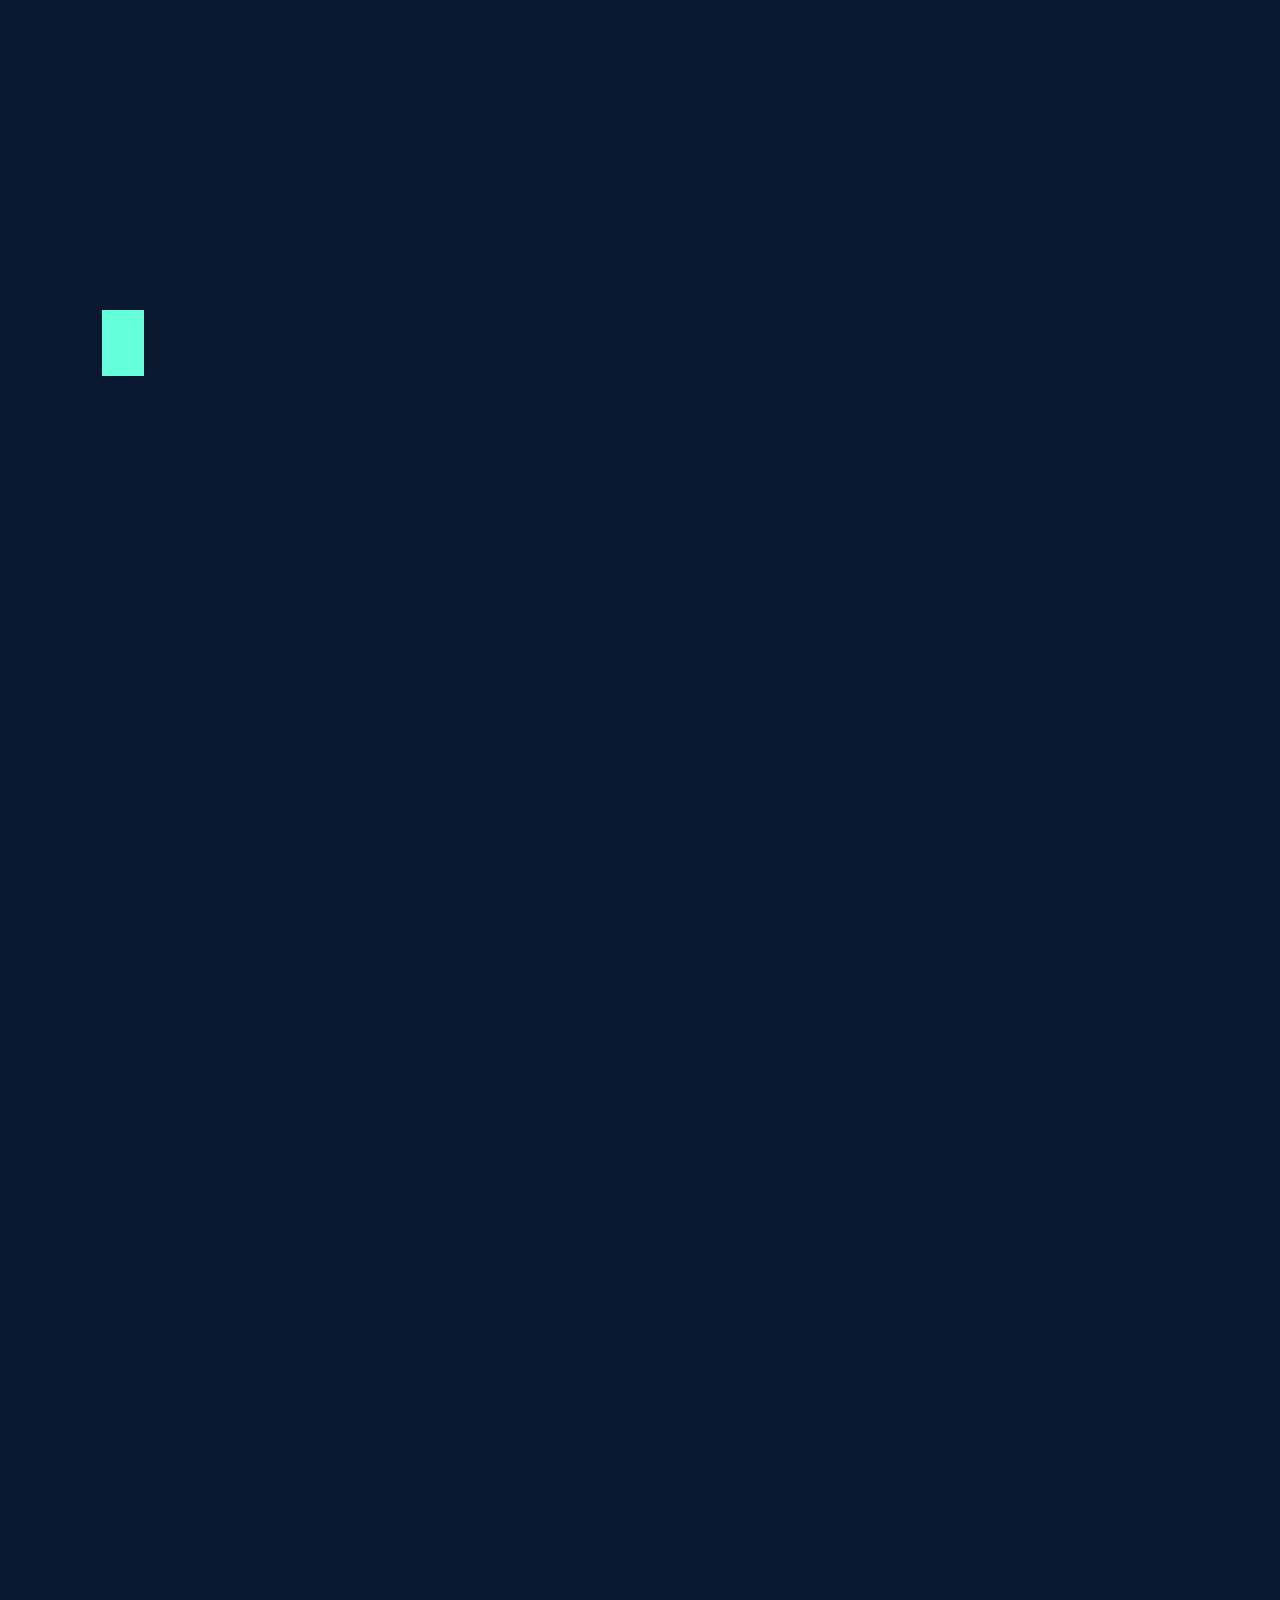
<file: index.html>
<!DOCTYPE html>
<html lang="it">

<head>
    <meta name="google-site-verification" content="Pf_oG4p790XN6AIeucsHaGRTK8J_vrRNQ0StVvE4jps" />
    <meta charset="UTF-8" />
    <meta name="viewport" content="width=device-width, initial-scale=1" />

    <title>Franco Parodi — Analista Sviluppatore Software</title>
    <meta name="description"
        content="Portfolio personale di Franco Parodi, analista sviluppatore software con esperienza pluriennale su applicazioni desktop e web." />

    <meta name="robots" content="index, follow, max-image-preview:large" />
    <meta name="color-scheme" content="dark" />
    <link rel="canonical" href="https://francoparodi.github.io/" />

    <meta property="og:type" content="website" />
    <meta property="og:site_name" content="Franco Parodi" />
    <meta property="og:title" content="Franco Parodi — Analista Sviluppatore Software" />
    <meta property="og:description"
        content="Portfolio personale di Franco Parodi, analista sviluppatore software con esperienza pluriennale su applicazioni desktop e web." />
    <meta property="og:url" content="https://francoparodi.github.io/" />
    <meta property="og:image" content="https://francoparodi.github.io/me-bw.png" />
    <meta property="og:image:width" content="518" />
    <meta property="og:image:height" content="526" />
    <meta property="og:image:alt" content="Ritratto di Franco Parodi" />
    <meta property="og:locale" content="it_IT" />
    <meta name="twitter:card" content="summary" />

    <script type="application/ld+json">
    {
        "@context": "https://schema.org",
        "@type": "Person",
        "name": "Franco Parodi",
        "url": "https://francoparodi.github.io/",
        "image": "https://francoparodi.github.io/me-bw.png",
        "jobTitle": "Analista sviluppatore software, Full Stack Developer",
        "sameAs": [
            "https://github.com/francoparodi",
            "https://www.linkedin.com/in/franco-parodi-dev/"
        ]
    }
    </script>

    <link rel="icon" type="image/svg+xml" href="favicon.svg" />
    <link rel="apple-touch-icon" href="apple-touch-icon.png" />
    <meta name="theme-color" content="#0a192f" />

    <link rel="preconnect" href="https://fonts.googleapis.com" />
    <link rel="preconnect" href="https://fonts.gstatic.com" crossorigin />
    <link rel="stylesheet"
        href="https://fonts.googleapis.com/css2?family=Doto:ROND,wght@0..100,100..900&display=swap" />

    <link rel="stylesheet" href="styles.css" />

    <script src="init.js"></script>
</head>

<body>

    <a class="skip-link" href="#main" data-i18n="nav.skip">Vai al contenuto</a>

    <button class="nav-toggle fade-soft" type="button" aria-label="Apri il menu" aria-expanded="false" aria-controls="site-nav">
        <span aria-hidden="true"></span>
        <span aria-hidden="true"></span>
        <span aria-hidden="true"></span>
    </button>

    <div class="nav-overlay" aria-hidden="true"></div>

    <div class="cursor-glow" aria-hidden="true"></div>

    <nav id="site-nav" class="fade-soft">
        <ul>
            <li><a href="#" data-i18n="nav.home">127.0.0.1</a></li>
            <li><a href="#about" data-i18n="nav.about">Chi sono</a></li>
            <li><a href="#skills" data-i18n="nav.skills">Competenze</a></li>
            <li><a href="#experience" data-i18n="nav.experience">Esperienze</a></li>
            <li><a href="#projects" data-i18n="nav.projects">Progetti</a></li>
            <li><a href="#contact" data-i18n="nav.contact">Contatti</a></li>

            <li class="lang-switch">
                <button type="button" data-lang-btn="it" aria-pressed="true" lang="it">IT</button>
                <span class="sep" aria-hidden="true">/</span>
                <button type="button" data-lang-btn="en" aria-pressed="false" lang="en">EN</button>
            </li>
        </ul>
    </nav>

    <main id="main">

        <header class="container">
            <div class="hero">

                <div class="hero-text">

                    <h1 aria-label="Franco Parodi"><span class="typed">franco parodi</span><span class="caret" aria-hidden="true"></span></h1>

                <p class="intro fade-in" data-i18n="hero.intro">Full Stack Developer, appassionato di innovazione e tecnologia, con competenze nello sviluppo software su ambienti Linux e Windows.</p>

                <div class="links fade-in">
                    <a href="https://github.com/francoparodi" target="_blank" rel="noopener noreferrer" aria-label="GitHub" title="GitHub">
                        <svg viewBox="0 0 24 24" fill="none" stroke="currentColor" stroke-width="2" stroke-linecap="round" stroke-linejoin="round" aria-hidden="true"><path d="M9 19c-5 1.5-5-2.5-7-3m14 6v-3.87a3.37 3.37 0 0 0-.94-2.61c3.14-.35 6.44-1.54 6.44-7A5.44 5.44 0 0 0 20 4.77 5.07 5.07 0 0 0 19.91 1S18.73.65 16 2.48a13.38 13.38 0 0 0-7 0C6.27.65 5.09 1 5.09 1A5.07 5.07 0 0 0 5 4.77a5.44 5.44 0 0 0-1.5 3.78c0 5.42 3.3 6.61 6.44 7A3.37 3.37 0 0 0 9 18.13V22"/></svg>
                    </a>

                    <a href="https://www.linkedin.com/in/franco-parodi-dev/" target="_blank" rel="noopener noreferrer" aria-label="LinkedIn" title="LinkedIn">
                        <svg viewBox="0 0 24 24" fill="none" stroke="currentColor" stroke-width="2" stroke-linecap="round" stroke-linejoin="round" aria-hidden="true"><path d="M16 8a6 6 0 0 1 6 6v7h-4v-7a2 2 0 0 0-2-2 2 2 0 0 0-2 2v7h-4v-7a6 6 0 0 1 6-6z"/><rect x="2" y="9" width="4" height="12"/><circle cx="4" cy="4" r="2"/></svg>
                    </a>

                    <a href="mailto:franco.parodi@aol.com" aria-label="Email" title="Email">
                        <svg viewBox="0 0 24 24" fill="none" stroke="currentColor" stroke-width="2" stroke-linecap="round" stroke-linejoin="round" aria-hidden="true"><path d="M4 4h16c1.1 0 2 .9 2 2v12c0 1.1-.9 2-2 2H4c-1.1 0-2-.9-2-2V6c0-1.1.9-2 2-2z"/><polyline points="22,6 12,13 2,6"/></svg>
                    </a>
                </div>

                </div>

                <div class="photo-frame fade-in">
                    <picture>
                        <source srcset="me-bw.webp" type="image/webp" />
                        <img class="photo" src="me-bw.png" alt="Ritratto di Franco Parodi" width="518" height="526" decoding="async" fetchpriority="high" />
                    </picture>
                </div>

            </div>
        </header>

        <section id="about" class="fade-in">

            <div class="container">

                <div class="section-title">
                    <h2 data-i18n="about.title">Chi sono</h2>
                </div>

                <div class="about-grid">

                    <div class="about">

                        <p data-i18n="about.p1">Sono <span class="highlight">Franco</span>, Analista e Full Stack Developer con una solida esperienza nello sviluppo di applicazioni desktop e web.<br>Nel mio percorso ho esplorato tecnologie diverse, dai software gestionali alle moderne web application, fino all'intelligenza artificiale e al mondo dei sistemi embedded, dell'IoT e dell'interazione tra software e mondo fisico.</p>

                        <p data-i18n="about.p2">Curioso per natura, collaborativo per convinzione e sempre orientato all'innovazione, amo sperimentare, esplorare nuove tecnologie e trasformare idee in soluzioni concrete.</p>

                    </div>

                </div>

            </div>

        </section>

        <section id="skills" class="fade-in">

            <div class="container">

                <div class="section-title">
                    <h2 data-i18n="skills.title">Competenze</h2>
                </div>

                <div class="skills">

                    <div class="skill-card">
                        <h3 data-i18n="skills.languages">Linguaggi &amp; Framework</h3>
                        <ul class="tech">
                            <li>Java 8</li>
                            <li>JSF2</li>
                            <li>Kotlin</li>
                            <li>C#</li>
                            <li>ASP.NET</li>
                            <li>Python 3</li>
                            <li>Flask</li>
                            <li>FastAPI</li>
                            <li>Django (DRF)</li>
                            <li>ReactJS</li>
                            <li>Javascript</li>
                            <li>HTML</li>
                            <li>CSS</li>
                            <li>Streamlit</li>
                            <li>RPG/400</li>
                            <li>Gambas</li>
                            <li>Visual Basic</li>
                        </ul>
                    </div>

                    <div class="skill-card">
                        <h3 data-i18n="skills.tooling">Tooling &amp; DevOps</h3>
                        <ul class="tech">
                            <li>Git</li>
                            <li>Svn</li>
                            <li>Bitbucket</li>
                            <li>Jenkins</li>
                            <li>Maven</li>
                            <li>Docker</li>
                            <li>Nexus</li>
                            <li>AML</li>
                        </ul>
                    </div>

                    <div class="skill-card">
                        <h3 data-i18n="skills.database">Database</h3>
                        <ul class="tech">
                            <li>MySQL</li>
                            <li>PostgreSQL</li>
                            <li>IBM DB2/400</li>
                            <li>SQLServer</li>
                            <li>MongoDB</li>
                        </ul>
                    </div>

                    <div class="skill-card">
                        <h3 data-i18n="skills.envs">Ambienti &amp; IDE</h3>
                        <ul class="tech">
                            <li>Linux</li>
                            <li>Windows</li>
                            <li>MacOS</li>
                            <li>Raspberry Pi</li>
                            <li>Arduino</li>
                            <li>IBM AS/400</li>
                            <li>VSCode</li>
                            <li>Eclipse</li>
                            <li>Netbeans</li>
                            <li>IntelliJ</li>
                        </ul>
                    </div>

                </div>

            </div>

        </section>

        <section id="experience" class="fade-in">

            <div class="container">

                <div class="section-title">
                    <h2 data-i18n="exp.title">Esperienze</h2>
                </div>

                <div class="experience">

                    <div class="date" data-i18n="exp0.date">Novembre 2026 — Attuale</div>

                    <div class="job">

                        <h3>
                            <span data-i18n="exp0.role">Responsabile sviluppo software</span>
                            <span class="company">@ Hipac S.p.A.</span>
                        </h3>

                        <p class="meta" data-i18n="exp0.meta">Dipendente · Brescia</p>
                    </div>

                </div>

                <div class="experience">

                    <div class="date" data-i18n="exp1.date">Maggio 2022 — Ottobre 2026</div>

                    <div class="job">

                        <h3>
                            <span data-i18n="exp1.role">Analista sviluppatore</span>
                            <span class="company">@ Orobix s.r.l.</span>
                        </h3>

                        <p class="meta" data-i18n="exp1.meta">Dipendente · Bergamo</p>
                    </div>

                </div>

                <div class="experience">

                    <div class="date" data-i18n="exp2.date">Marzo 2004 — Aprile 2022</div>

                    <div class="job">

                        <h3>
                            <span data-i18n="exp2.role">Analista sviluppatore — R&amp;D</span>
                            <span class="company">@ SmeUP S.p.A.</span>
                        </h3>

                        <p class="meta" data-i18n="exp2.meta">Dipendente · Brescia</p>
                    </div>

                </div>

                <div class="experience">

                    <div class="date" data-i18n="exp3.date">Febbraio 2002 — Febbraio 2004</div>

                    <div class="job">

                        <h3>
                            <span data-i18n="exp3.role">Analista sviluppatore</span>
                            <span class="company">@ DataSys / Datatext</span>
                        </h3>

                        <p class="meta" data-i18n="exp3.meta">Libero professionista · Milano</p>
                    </div>

                </div>

                <div class="experience">

                    <div class="date" data-i18n="exp4.date">Gennaio 1998 — Gennaio 2002</div>

                    <div class="job">

                        <h3>
                            <span data-i18n="exp4.role">Analista sviluppatore</span>
                            <span class="company">@ Centro Logistico Internazionale</span>
                        </h3>

                        <p class="meta" data-i18n="exp4.meta">Libero professionista · Milano</p>
                    </div>

                </div>

            </div>

        </section>

        <section id="projects" class="fade-in">

            <div class="container">

                <div class="section-title">
                    <h2 data-i18n="proj.title">Progetti</h2>
                </div>

                <div class="projects">

                    <article class="project">

                        <div class="project-top">
                            <span class="project-icon" aria-hidden="true">
                                <svg viewBox="0 0 24 24" fill="none" stroke="currentColor"
                                     stroke-width="1.5" stroke-linecap="round" stroke-linejoin="round">
                                    <rect x="6" y="2" width="12" height="20" rx="2" />
                                    <path d="M10.5 5h3" />
                                    <path d="M9 14.5l2-2 2 2 2-3" />
                                </svg>
                            </span>
                            <div class="project-links">
                                <a href="https://youtube.com/shorts/rRLfI38bNSE" target="_blank" rel="noopener noreferrer">
                                    Demo ↗
                                </a>
                            </div>
                        </div>

                        <h3>WealthAI</h3>

                        <p data-i18n="proj1.desc">Applicazione mobile per il controllo del peso corporeo e dell'alimentazione con il supporto dell'intelligenza artificiale.</p>

                        <ul class="tech">
                            <li>Mobile app</li>
                            <li>Python</li>
                            <li>AI</li>
                        </ul>

                    </article>

                    <article class="project">

                        <div class="project-top">
                            <span class="project-icon" aria-hidden="true">
                                <svg viewBox="0 0 24 24" fill="none" stroke="currentColor"
                                     stroke-width="1.5" stroke-linecap="round" stroke-linejoin="round">
                                    <path d="M3 8V5a2 2 0 0 1 2-2h3" />
                                    <path d="M16 3h3a2 2 0 0 1 2 2v3" />
                                    <path d="M21 16v3a2 2 0 0 1-2 2h-3" />
                                    <path d="M8 21H5a2 2 0 0 1-2-2v-3" />
                                    <circle cx="12" cy="10" r="2.25" />
                                    <path d="M8 17.2c.8-1.9 2.3-2.9 4-2.9s3.2 1 4 2.9" />
                                </svg>
                            </span>
                            <div class="project-links">
                                <a href="https://youtu.be/bmzE0nf05Xg" target="_blank" rel="noopener noreferrer">
                                    Demo ↗
                                </a>
                            </div>
                        </div>

                        <h3>FacesAccess</h3>

                        <p data-i18n="proj2.desc">Web app per la gestione e il monitoraggio degli accessi ad una palestra tramite riconoscimento facciale.</p>

                        <ul class="tech">
                            <li>Web app</li>
                            <li>Python</li>
                            <li>PostgreSQL</li>
                        </ul>

                    </article>

                    <article class="project">

                        <div class="project-top">
                            <span class="project-icon" aria-hidden="true">
                                <svg viewBox="0 0 24 24" fill="none" stroke="currentColor"
                                     stroke-width="1.5" stroke-linecap="round" stroke-linejoin="round">
                                    <rect x="3" y="9.5" width="15" height="5.5" rx="1.5" />
                                    <circle cx="7" cy="18.5" r="2" />
                                    <circle cx="15" cy="18.5" r="2" />
                                    <path d="M10 9.5V6" />
                                    <circle cx="10" cy="4.75" r="1.25" />
                                </svg>
                            </span>
                            <div class="project-links">
                                <a href="https://youtu.be/FqoLlmlklmI" target="_blank" rel="noopener noreferrer">
                                    Demo ↗
                                </a>
                            </div>
                        </div>

                        <h3>Remote Control</h3>

                        <p data-i18n="proj3.desc">Web app per il controllo remoto di un modellino rover 4WD basato su Raspberry PI</p>

                        <ul class="tech">
                            <li>Web app</li>
                            <li>Python</li>
                            <li>Raspberry Pi</li>
                        </ul>

                    </article>

                    <article class="project">

                        <div class="project-top">
                            <span class="project-icon" aria-hidden="true">
                                <svg viewBox="0 0 24 24" fill="none" stroke="currentColor"
                                     stroke-width="1.5" stroke-linecap="round" stroke-linejoin="round">
                                    <path d="M21 8v8a2 2 0 0 1-1 1.73l-7 4a2 2 0 0 1-2 0l-7-4A2 2 0 0 1 3 16V8a2 2 0 0 1 1-1.73l7-4a2 2 0 0 1 2 0l7 4A2 2 0 0 1 21 8z" />
                                    <path d="M3.3 7L12 12l8.7-5" />
                                    <path d="M12 22V12" />
                                </svg>
                            </span>
                            <div class="project-links">
                                <a href="https://youtube.com/shorts/EVFMJPJHA4w" target="_blank" rel="noopener noreferrer">
                                    Demo ↗
                                </a>
                            </div>
                        </div>

                        <h3>InventaryAI</h3>

                        <p data-i18n="proj4.desc">App mobile per la gestione dell'inventario assistita dall'intelligenza artificiale.</p>

                        <ul class="tech">
                            <li>Mobile app</li>
                            <li>AI</li>
                            <li>Python</li>
                        </ul>

                    </article>

                    <article class="project">

                        <div class="project-top">
                            <span class="project-icon" aria-hidden="true">
                                <svg viewBox="0 0 24 24" fill="none" stroke="currentColor"
                                     stroke-width="1.5" stroke-linecap="round" stroke-linejoin="round">
                                    <path d="M14 14.76V4a2 2 0 0 0-4 0v10.76a4 4 0 1 0 4 0z" />
                                    <path d="M12 16.5v-5" />
                                </svg>
                            </span>
                            <div class="project-links">
                                <a href="https://youtube.com/shorts/_Wg_Fb01jZ8" target="_blank" rel="noopener noreferrer">
                                    Demo ↗
                                </a>
                            </div>
                        </div>

                        <h3>ThermoPI</h3>

                        <p data-i18n="proj5.desc">Web app per il controllo della temperatura ambientale tramite termostato basata su Raspberry Pi.</p>

                        <ul class="tech">
                            <li>Web app</li>
                            <li>Raspberry Pi</li>
                            <li>Python</li>
                        </ul>

                    </article>

                    <article class="project">

                        <div class="project-top">
                            <span class="project-icon" aria-hidden="true">
                                <svg viewBox="0 0 24 24" fill="none" stroke="currentColor"
                                     stroke-width="1.5" stroke-linecap="round" stroke-linejoin="round">
                                    <path d="M8 6l-5 6 5 6" />
                                    <path d="M16 6l5 6-5 6" />
                                    <path d="M13.5 4l-3 16" />
                                </svg>
                            </span>
                            <div class="project-links">
                                <a href="https://github.com/smeup/jariko" target="_blank" rel="noopener noreferrer">
                                    GitHub ↗
                                </a>
                            </div>
                        </div>

                        <h3>Jariko — JavaToRPG</h3>

                        <p data-i18n="proj6.desc">Interprete open source che esegue programmi RPG sulla JVM: progetto a cui ho contribuito in SmeUP.</p>

                        <ul class="tech">
                            <li>Kotlin</li>
                            <li>RPG/400</li>
                            <li>Open source</li>
                        </ul>

                    </article>

                </div>

            </div>

        </section>

        <section id="contact" class="fade-in">

            <div class="container">

                <div class="contact">

                    <p data-i18n="contact.text">Se hai un progetto interessante o vuoi semplicemente metterti in contatto, scrivimi.</p>

                    <a class="button" href="mailto:franco.parodi@aol.com" data-i18n="contact.button">Scrivimi</a>

                </div>

            </div>

        </section>

    </main>

    <footer class="fade-in">
        &copy; Franco Parodi
    </footer>

    <script src="main.js" defer></script>

</body>

</html>
</file>
<file: styles.css>
:root {
    color-scheme: dark;

    --bg: #0a192f;
    --bg-light: #112240;
    --text: #ccd6f6;
    --text-light: #8892b0;
    --white: #e6f1ff;
    --accent: #64ffda;
    --border: rgba(100, 255, 218, 0.12);

    --font:
        "Doto",
        "Ubuntu",
        "Ubuntu Sans",
        -apple-system,
        BlinkMacSystemFont,
        "Segoe UI",
        Roboto,
        "Helvetica Neue",
        Arial,
        sans-serif;
}

*,
*::before,
*::after {
    box-sizing: border-box;
}

* {
    margin: 0;
    padding: 0;
    text-shadow: 0 0 6px color-mix(in srgb, currentColor 55%, transparent);
}

html {
    scroll-behavior: smooth;
    -webkit-text-size-adjust: 100%;
    scroll-snap-type: y proximity;
}

h1,
h2,
h3 {
    text-shadow:
        -1px 0 rgba(255, 0, 80, 0.45),
        1px 0 rgba(0, 220, 255, 0.45),
        0 0 10px color-mix(in srgb, currentColor 70%, transparent);
}

@keyframes crt-flicker {
    0%,
    100% {
        opacity: 1;
    }

    92% {
        opacity: 1;
    }

    93% {
        opacity: 0.94;
    }

    95% {
        opacity: 1;
    }

    97% {
        opacity: 0.97;
    }
}

body {
    animation: crt-flicker 4s infinite;
    font-family: var(--font);
    font-variation-settings: "ROND" 100;
    background: var(--bg);
    color: var(--text);
    line-height: 1.6;
    overflow-x: hidden;
}

img {
    max-width: 100%;
    display: block;
}

a {
    color: inherit;
    text-decoration: none;
}

:focus-visible {
    outline: 2px solid var(--accent);
    outline-offset: 4px;
    border-radius: 2px;
}

.skip-link {
    position: fixed;
    top: 12px;
    left: 12px;
    z-index: 100;
    padding: 10px 16px;
    background: var(--bg-light);
    color: var(--accent);
    border: 1px solid var(--accent);
    border-radius: 4px;
    transform: translateY(-200%);
}

.skip-link:focus-visible {
    transform: none;
}

.container {
    width: min(1100px, 90%);
    margin: 0 auto;
}

header {
    min-height: 100vh;
    min-height: 100svh;
    display: flex;
    align-items: center;
    scroll-snap-align: center;
}

.hero {
    width: 100%;
    display: grid;
    grid-template-columns: 1fr 211px;
    gap: 50px;
    align-items: center;
}

h1 {
    color: var(--accent);
    font-size: clamp(2.79rem, 8vw, 5.29rem);
    font-weight: 500;
    line-height: 1.05;
    letter-spacing: -0.025em;
    margin-bottom: 28px;
    overflow-wrap: break-word;
}

.js .fade-in,
.js .fade-soft {
    opacity: 0;
}

.js .fade-in {
    transform: translateY(14px);
    filter: blur(12px);
}

.js .fade-in.is-visible,
.js .fade-soft.is-visible {
    opacity: 1;
    transform: none;
    filter: none;
    transition:
        opacity 1.4s ease,
        transform 1.4s ease,
        filter 1.4s ease;
}

.js .intro.is-visible {
    transition-delay: 0.12s;
}

.js .links.is-visible {
    transition-delay: 0.24s;
}

.js .fade-soft.is-visible {
    transition-delay: 0.36s;
}

h1.typing .caret {
    animation: none;
    opacity: 1;
}

.caret {
    display: inline-block;
    width: 0.5em;
    height: 0.78em;
    margin-left: 0.14em;
    vertical-align: baseline;
    background: var(--accent);
    animation: caret-blink 1.1s step-end infinite;
}

@keyframes caret-blink {
    0%,
    100% {
        opacity: 1;
    }

    50% {
        opacity: 0;
    }
}

.intro {
    color: var(--text-light);
    font-size: clamp(1.39rem, 4.4vw, 1.54rem);
    margin-bottom: 35px;
}

.links {
    display: flex;
    gap: 15px 25px;
    flex-wrap: wrap;
    font-size: 1.03rem;
}

.links a {
    color: var(--text);
    transition: color 0.2s ease, transform 0.2s ease;
}

.links svg {
    display: block;
    width: 24px;
    height: 24px;
}

.links a:hover {
    color: var(--accent);
    transform: translateY(-3px);
}

nav {
    position: fixed;
    top: 35px;
    right: 5%;
    z-index: 25;
}

@media (min-width: 769px) {
    html {
        scroll-padding-top: 90px;
    }

    nav {
        top: 0;
        left: 0;
        right: 0;
        padding: 20px 5%;
        background: var(--bg);
        border-bottom: 1px solid var(--border);
    }

    nav ul {
        justify-content: flex-end;
    }
}

nav ul {
    display: flex;
    gap: 10px 25px;
    flex-wrap: wrap;
    list-style: none;
    font-size: clamp(1.39rem, 4.4vw, 1.54rem);
}

.cursor-glow {
    position: fixed;
    top: 0;
    left: 0;
    width: 100%;
    height: 100%;
    z-index: 15;
    pointer-events: none;
    opacity: 0;
    transition: opacity 0.4s ease;
    background: radial-gradient(600px circle at var(--glow-x, 50%) var(--glow-y, 50%),
            rgba(100, 255, 218, 0.06),
            rgba(100, 255, 218, 0.02) 40%,
            transparent 65%);
}

body.glow-on .cursor-glow {
    opacity: 1;
}

@media (hover: none),
(pointer: coarse) {
    .cursor-glow {
        display: none;
    }
}

.nav-toggle,
.nav-overlay {
    display: none;
}

.nav-toggle {
    position: fixed;
    top: 22px;
    right: 5%;
    z-index: 30;
    width: 46px;
    height: 46px;
    padding: 0;
    border: 1px solid var(--border);
    border-radius: 4px;
    background: rgba(17, 34, 64, 0.85);
    -webkit-backdrop-filter: blur(6px);
    backdrop-filter: blur(6px);
    cursor: pointer;
}

.nav-toggle span {
    position: absolute;
    left: 50%;
    width: 20px;
    height: 2px;
    margin-left: -10px;
    border-radius: 2px;
    background: var(--accent);
    transition:
        transform 0.25s ease,
        opacity 0.2s ease;
}

.nav-toggle span:nth-child(1) {
    top: 15px;
}

.nav-toggle span:nth-child(2) {
    top: 22px;
}

.nav-toggle span:nth-child(3) {
    top: 29px;
}

body.nav-open .nav-toggle span:nth-child(1) {
    transform: translateY(7px) rotate(45deg);
}

body.nav-open .nav-toggle span:nth-child(2) {
    opacity: 0;
}

body.nav-open .nav-toggle span:nth-child(3) {
    transform: translateY(-7px) rotate(-45deg);
}

nav a {
    color: var(--text-light);
    transition: color 0.2s ease;
}

nav a:hover,
nav a:focus-visible {
    color: var(--accent);
}

.lang-switch {
    display: flex;
    align-items: center;
    gap: 4px;
}

.lang-switch button {
    font: inherit;
    background: none;
    border: none;
    padding: 2px 4px;
    color: var(--text-light);
    cursor: pointer;
    border-bottom: 1px solid transparent;
    transition: color 0.2s ease;
}

.lang-switch button:hover {
    color: var(--accent);
}

.lang-switch button[aria-pressed="true"] {
    color: var(--accent);
    border-bottom-color: var(--accent);
}

.lang-switch .sep {
    color: var(--text-light);
    opacity: 0.5;
}

section {
    padding: 100px 0;
    scroll-snap-align: center;
}

#about {
    min-height: 100vh;
    min-height: 100svh;
    display: flex;
    align-items: center;
}

.section-title {
    display: flex;
    align-items: center;
    gap: 20px;
    margin-bottom: 45px;
}

h2 {
    color: var(--white);
    font-size: clamp(1.54rem, 5vw, 2.06rem);
}

.section-title::after {
    content: "";
    flex: 1 1 0;
    min-width: 0;
    max-width: 250px;
    height: 1px;
    background: var(--border);
}

.about-grid {
    display: grid;
    grid-template-columns: 1fr;
}

.about {
    color: var(--text-light);
    font-size: clamp(1.39rem, 4.4vw, 1.54rem);
}

.about p {
    margin-bottom: 20px;
}

.about p:last-child {
    margin-bottom: 0;
}

.highlight {
    color: var(--accent);
}

.photo-frame {
    border-radius: 50%;
}

.photo {
    width: 100%;
    height: auto;
    aspect-ratio: 1 / 1;
    object-fit: cover;
    border-radius: 50%;
}

.skills {
    display: grid;
    grid-template-columns: repeat(auto-fit, minmax(230px, 1fr));
    gap: 20px;
}

.skill-card {
    background: var(--bg-light);
    border-radius: 4px;
    padding: 25px 20px;
}

.skill-card h3 {
    color: var(--white);
    font-size: 1.18rem;
    margin-bottom: 15px;
}

.tech {
    display: flex;
    flex-wrap: wrap;
    gap: 8px;
    list-style: none;
}

.tech li {
    background: rgba(100, 255, 218, 0.08);
    color: var(--accent);
    padding: 5px 10px;
    border-radius: 3px;
    font-size: 1.18rem;
}

.experience {
    display: grid;
    grid-template-columns: 290px 1fr;
    gap: 30px;
    margin-bottom: 55px;
}

.experience:last-child {
    margin-bottom: 0;
}

.date {
    color: var(--text-light);
    font-size: 1.25rem;
    padding-top: 5px;
}

.job h3 {
    color: var(--white);
    font-size: clamp(1.25rem, 4.2vw, 1.47rem);
    margin-bottom: 5px;
}

.company {
    color: var(--accent);
}

.job .meta {
    color: var(--text-light);
    font-size: 1.25rem;
    margin-bottom: 15px;
}

.job .meta:last-child {
    margin-bottom: 0;
}

.job p {
    color: var(--text-light);
    font-size: clamp(1.32rem, 4.3vw, 1.47rem);
    margin-bottom: 18px;
    max-width: 700px;
}

.projects {
    display: grid;
    grid-template-columns: repeat(2, 1fr);
    gap: 20px;
}

.project {
    background: var(--bg-light);
    padding: 30px 25px;
    border-radius: 4px;
    display: flex;
    flex-direction: column;
    transition:
        transform 0.2s ease,
        box-shadow 0.2s ease;
}

.project:hover {
    transform: translateY(-5px);
    box-shadow: 0 15px 30px rgba(0, 0, 0, 0.2);
}

.project-top {
    display: flex;
    justify-content: space-between;
    align-items: center;
    gap: 15px;
    margin-bottom: 25px;
}

.project-icon {
    display: flex;
    color: var(--accent);
}

.project-icon svg {
    display: block;
    width: 28px;
    height: 28px;
}

.project-links {
    display: flex;
    gap: 15px;
    font-size: 1.25rem;
    color: var(--text-light);
}

.project-links a:hover {
    color: var(--accent);
}

.project h3 {
    color: var(--white);
    font-size: 1.39rem;
    margin-bottom: 10px;
}

.project p {
    color: var(--text-light);
    font-size: 1.39rem;
    margin-bottom: 20px;
    flex-grow: 1;
}

.contact {
    text-align: center;
    max-width: 650px;
    margin: 0 auto;
    padding: 120px 0;
}

.contact h2 {
    font-size: clamp(2.21rem, 6vw, 3.83rem);
    margin-bottom: 20px;
}

.contact>p {
    color: var(--text-light);
    font-size: clamp(1.39rem, 4.4vw, 1.54rem);
    margin-bottom: 30px;
}

.button {
    display: inline-block;
    border: 1px solid var(--accent);
    color: var(--accent);
    padding: 14px 22px;
    border-radius: 3px;
    transition: background 0.2s ease;
}

.button:hover {
    background: rgba(100, 255, 218, 0.08);
}

footer {
    text-align: center;
    scroll-snap-align: end;
    padding: 40px 20px;
    color: var(--text-light);
    font-size: 1.18rem;
}

@media (max-width: 768px) {
    .nav-toggle {
        display: block;
    }

    .nav-overlay {
        display: block;
        position: fixed;
        inset: 0;
        z-index: 20;
        background: rgba(2, 12, 27, 0.72);
        touch-action: none;
        opacity: 0;
        pointer-events: none;
        transition: opacity 0.3s ease;
    }

    body.nav-open .nav-overlay {
        opacity: 1;
        pointer-events: auto;
    }

    body.nav-open {
        overflow: hidden;
    }

    nav {
        top: 0;
        right: 0;
        width: min(300px, 82vw);
        height: 100%;
        height: 100dvh;
        padding: 96px 26px 32px;
        background: var(--bg-light);
        border-left: 1px solid var(--border);
        box-shadow: -12px 0 34px rgba(2, 12, 27, 0.45);
        overflow-y: auto;
        overscroll-behavior: contain;
        visibility: hidden;
        transform: translateX(100%);
        transition:
            transform 0.3s ease,
            visibility 0.3s ease;
    }

    body.nav-open nav {
        visibility: visible;
        transform: translateX(0);
    }

    nav ul {
        display: block;
        font-size: 1.39rem;
    }

    nav li+li {
        border-top: 1px solid var(--border);
    }

    nav a {
        display: block;
        padding: 14px 2px;
        color: var(--text);
    }

    .lang-switch {
        padding: 18px 2px 0;
        border-top: 1px solid var(--border);
    }

    .lang-switch button {
        padding: 6px 8px;
        font-size: 1.39rem;
    }

    #about {
        min-height: 0;
    }

    header {
        min-height: 80vh;
        min-height: 80svh;
        padding-top: 88px;
        padding-bottom: 40px;
    }

    section {
        padding: 70px 0;
    }

    .section-title {
        gap: 12px;
        margin-bottom: 35px;
    }

    .section-title::after {
        max-width: 80px;
    }

    .hero {
        grid-template-columns: 1fr;
        gap: 35px;
    }

    .photo-frame {
        width: min(178px, 49vw);
    }

    .experience {
        grid-template-columns: 1fr;
        gap: 8px;
        margin-bottom: 45px;
    }

    .projects {
        grid-template-columns: 1fr;
    }

    .skill-card,
    .project {
        padding: 25px 18px;
    }

    .contact {
        padding: 60px 0;
    }
}

@media (max-width: 480px) {
    .container {
        width: 92%;
    }

    section {
        padding: 60px 0;
    }

    .section-title {
        gap: 10px;
        margin-bottom: 28px;
    }

    .skills {
        grid-template-columns: 1fr;
    }

    .project {
        padding: 24px 18px;
    }

    .links {
        gap: 12px 18px;
    }
}

@media (prefers-reduced-motion: reduce) {
    html {
        scroll-behavior: auto;
        scroll-snap-type: none;
    }

    * {
        transition: none !important;
    }

    body,
    .caret {
        animation: none;
    }

    .cursor-glow {
        display: none;
    }
}
</file>
